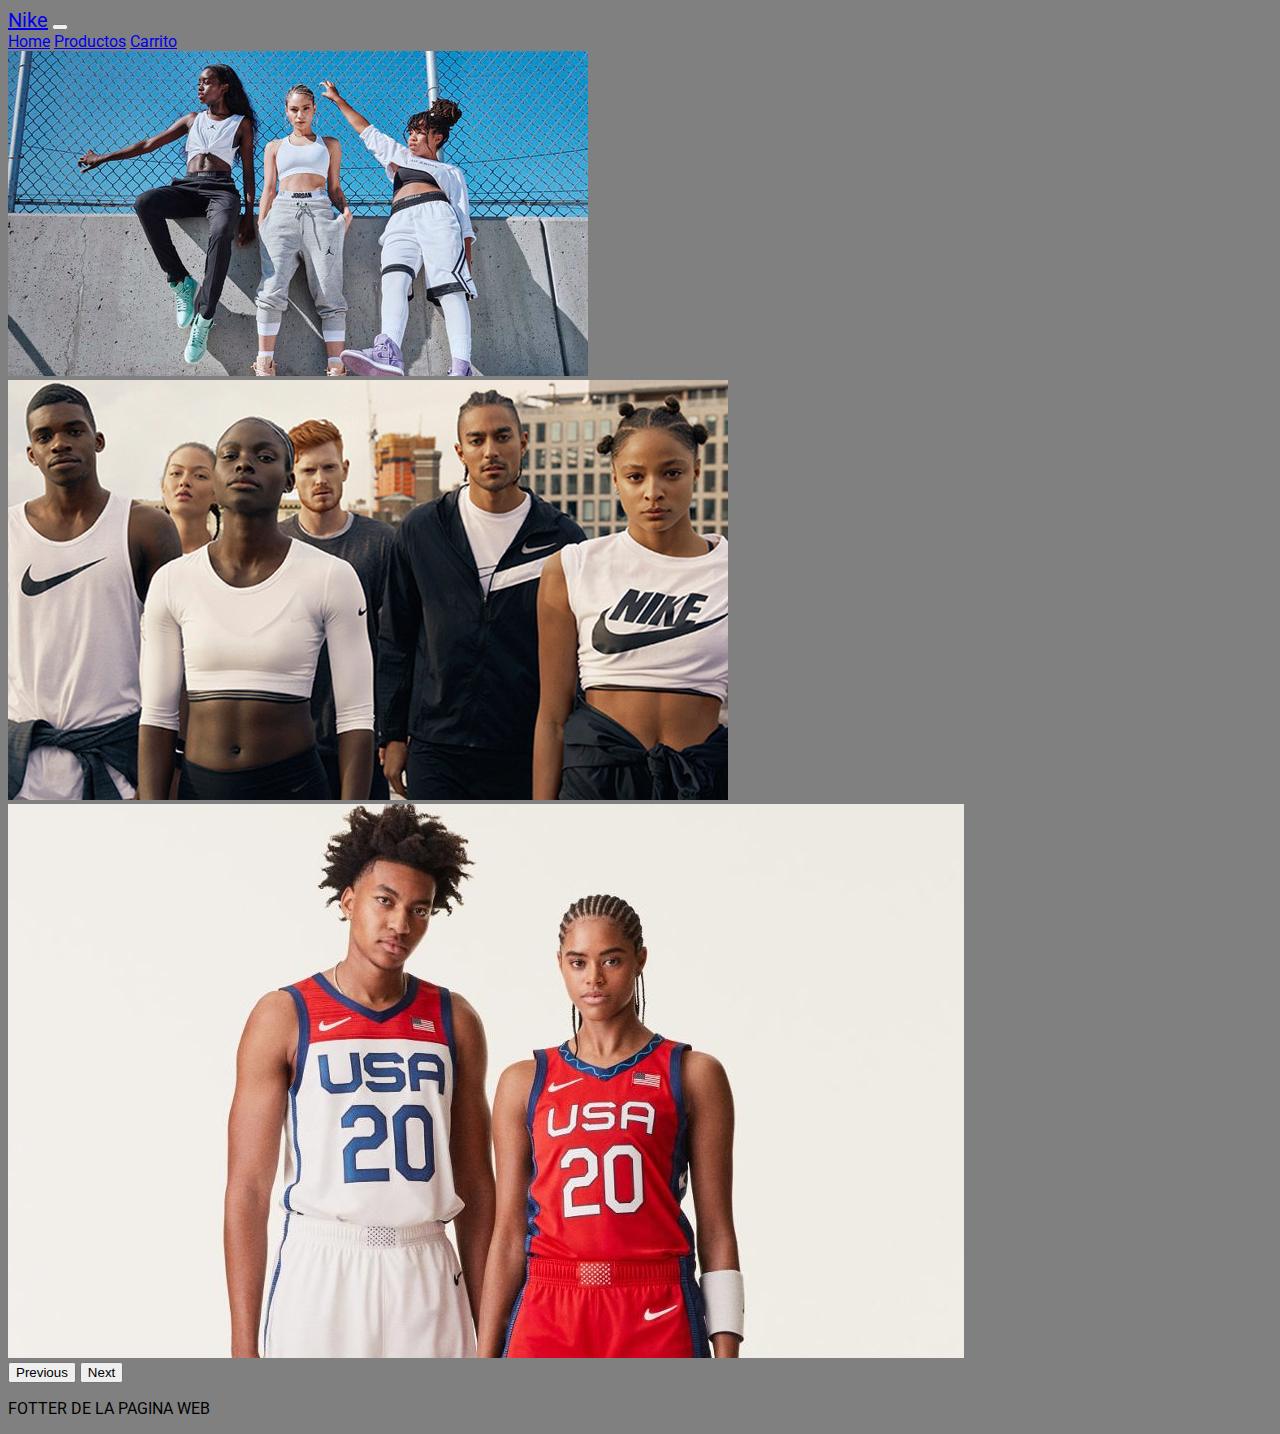
<file: index.html>
<!DOCTYPE html>
<html>
<head>
	<meta charset="utf-8">
	<meta name="viewport" content="width=device-width, initial-scale=1">
	<title>Proyecto final</title>
	 <link href="https://cdn.jsdelivr.net/npm/bootstrap@5.0.2/dist/css/bootstrap.min.css" rel="stylesheet" integrity="sha384-EVSTQN3/azprG1Anm3QDgpJLIm9Nao0Yz1ztcQTwFspd3yD65VohhpuuCOmLASjC" crossorigin="anonymous">
	 <link rel="stylesheet" type="text/css" href="style.css">
</head>
<body>

	<div class="container-fluid bg-dark">
		<div class="container-xl">
			<nav class="navbar navbar-expand-lg navbar-dark bg-dark">
			  <div class="container-fluid">
			    <a class="navbar-brand" href="index.html">Nike</a>
			    <button class="navbar-toggler" type="button" data-bs-toggle="collapse" data-bs-target="#navbarNavAltMarkup" aria-controls="navbarNavAltMarkup" aria-expanded="false" aria-label="Toggle navigation">
			      <span class="navbar-toggler-icon"></span>
			    </button>
			    <div class="collapse navbar-collapse" id="navbarNavAltMarkup">
			      <div class="navbar-nav">
			        <a class="nav-link active" aria-current="page" href="index.html">Home</a>
			        <a class="nav-link" href="productos.html">Productos</a>
			        <a class="nav-link" href="carrito.html">Carrito</a>
			      </div>
			    </div>
			  </div>
			</nav>			
		</div>
	</div>




	<div id="carouselExampleControls" class="carousel slide" data-bs-ride="carousel">
		 <div class="carousel-inner">

		   <div class="carousel-item active">
		     <img src="./assets/ropa1.jpg" class="d-block w-100" alt="slide1">
		   </div>

		   <div class="carousel-item">
		     <img src="./assets/ropa2.jpg" class="d-block w-100" alt="slide2">
		   </div>

		   <div class="carousel-item">
	     	 <img src="./assets/ropa3.jpg" class="d-block w-100" alt="slide3">
		    </div>

		  </div>
		  <button class="carousel-control-prev" type="button" data-bs-target="#carouselExampleControls" data-bs-slide="prev">
		    <span class="carousel-control-prev-icon" aria-hidden="true"></span>
		    <span class="visually-hidden">Previous</span>
		  </button>
		  <button class="carousel-control-next" type="button" data-bs-target="#carouselExampleControls" data-bs-slide="next">
		    <span class="carousel-control-next-icon" aria-hidden="true"></span>
		    <span class="visually-hidden">Next</span>
		  </button>
		</div>









	<div class=" fotter bg-dark p-3 mt-5">
      <p class="text-center m-0 text-muted">FOTTER DE LA PAGINA WEB</p>
    </div> 


        <script src="https://cdn.jsdelivr.net/npm/bootstrap@5.0.2/dist/js/bootstrap.bundle.min.js" integrity="sha384-MrcW6ZMFYlzcLA8Nl+NtUVF0sA7MsXsP1UyJoMp4YLEuNSfAP+JcXn/tWtIaxVXM" crossorigin="anonymous"></script>
</body>
</html>
</file>
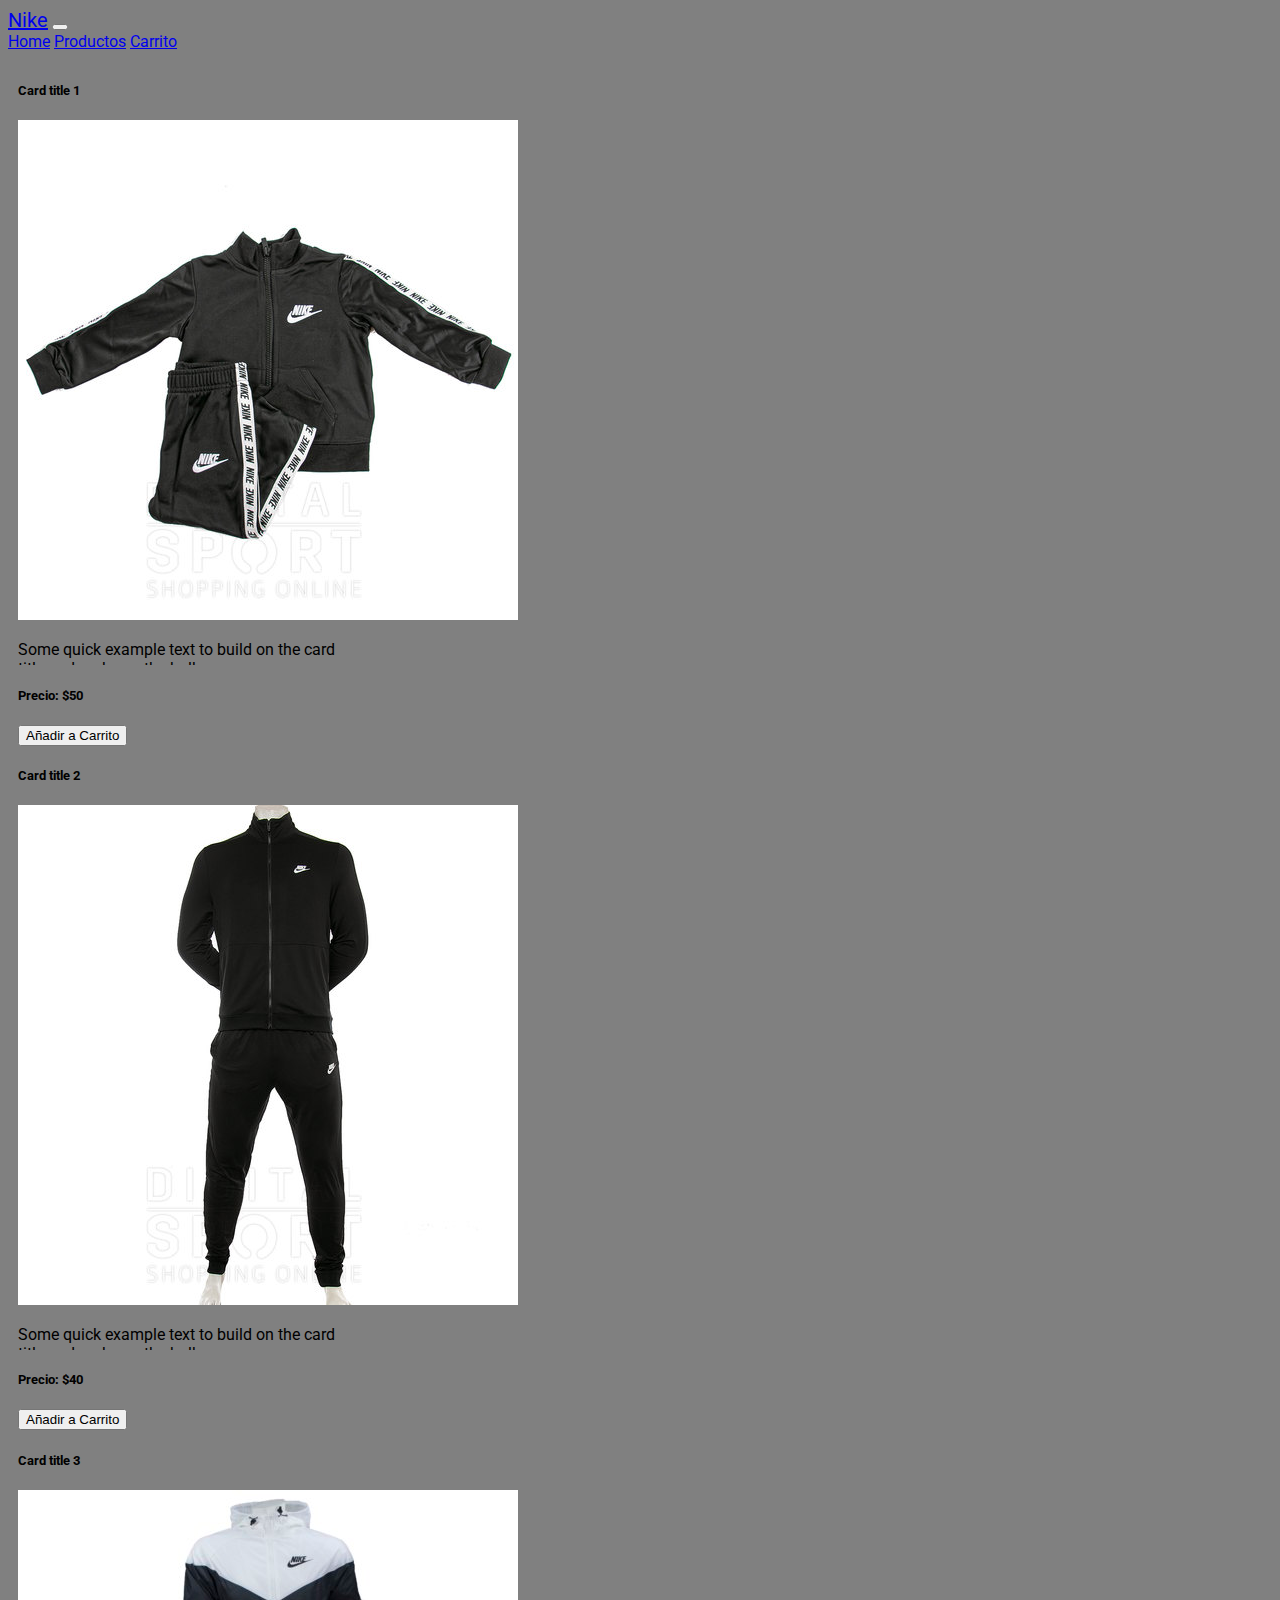
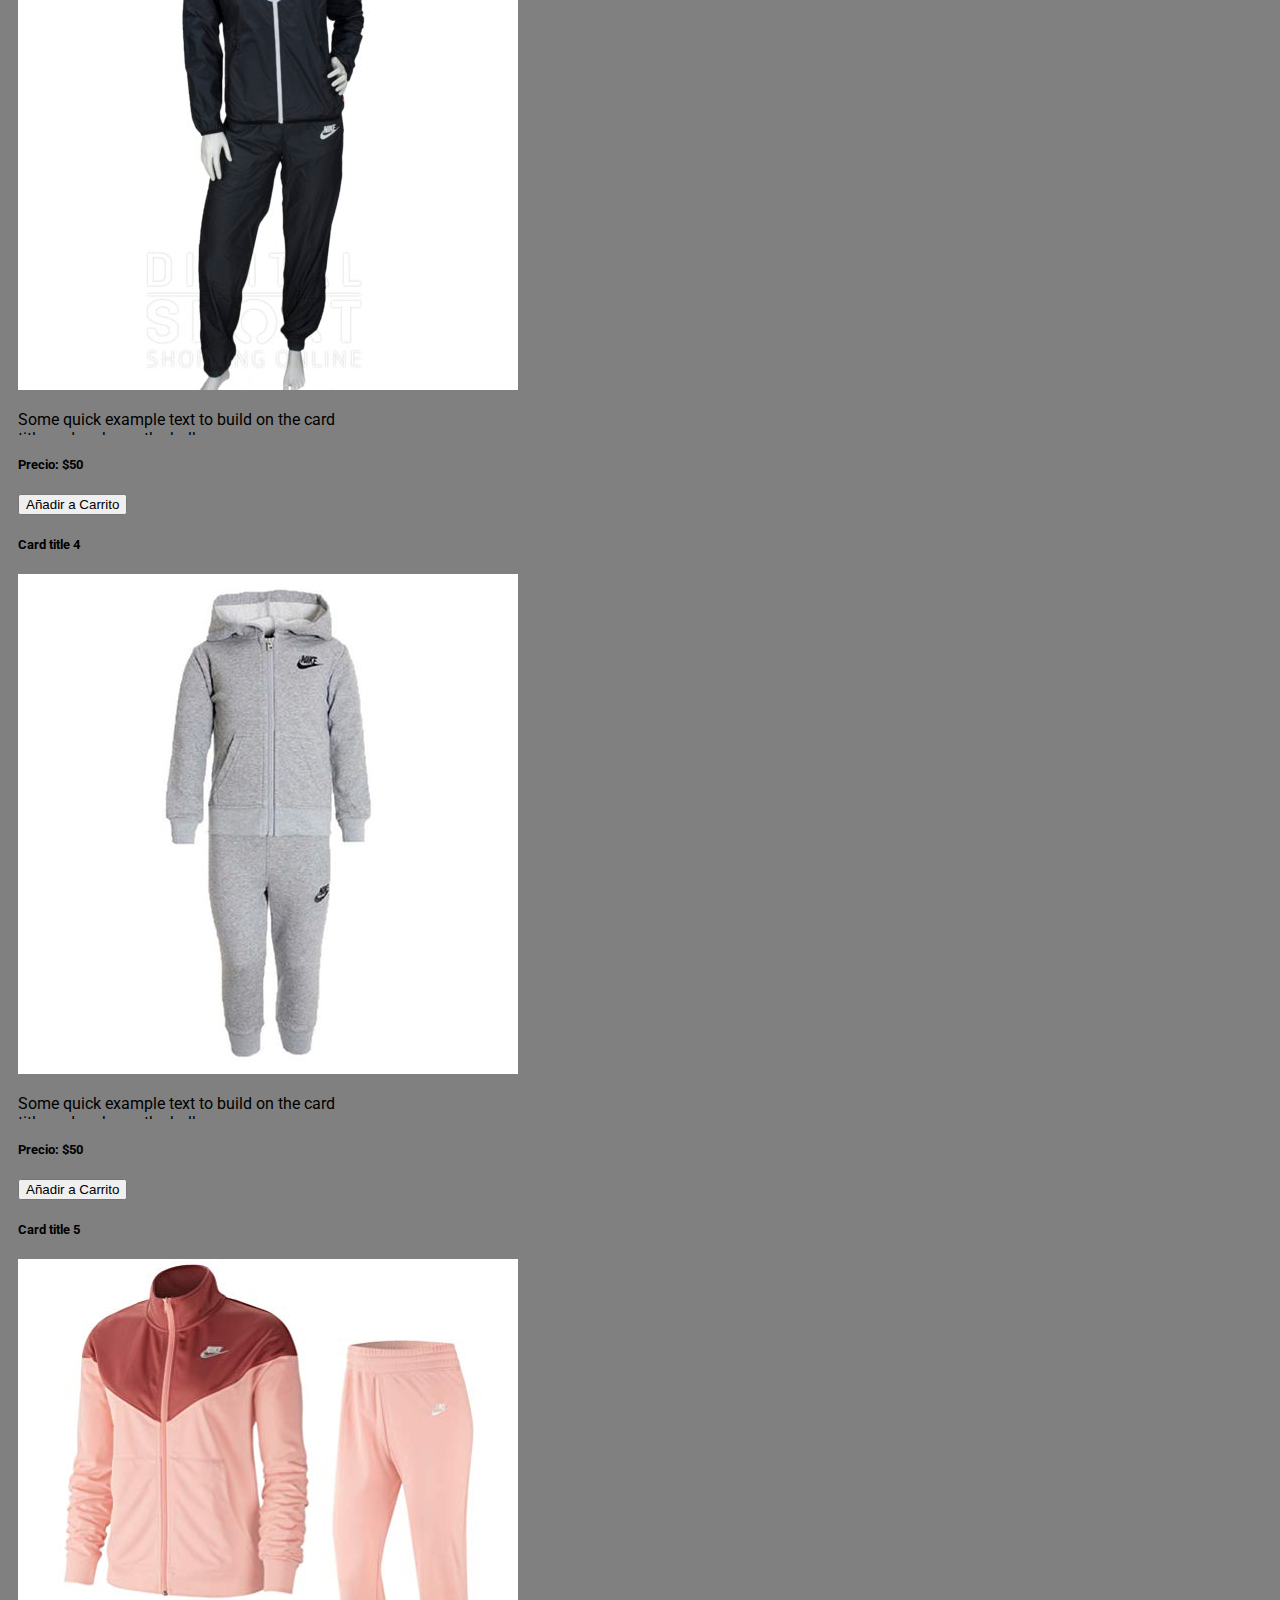
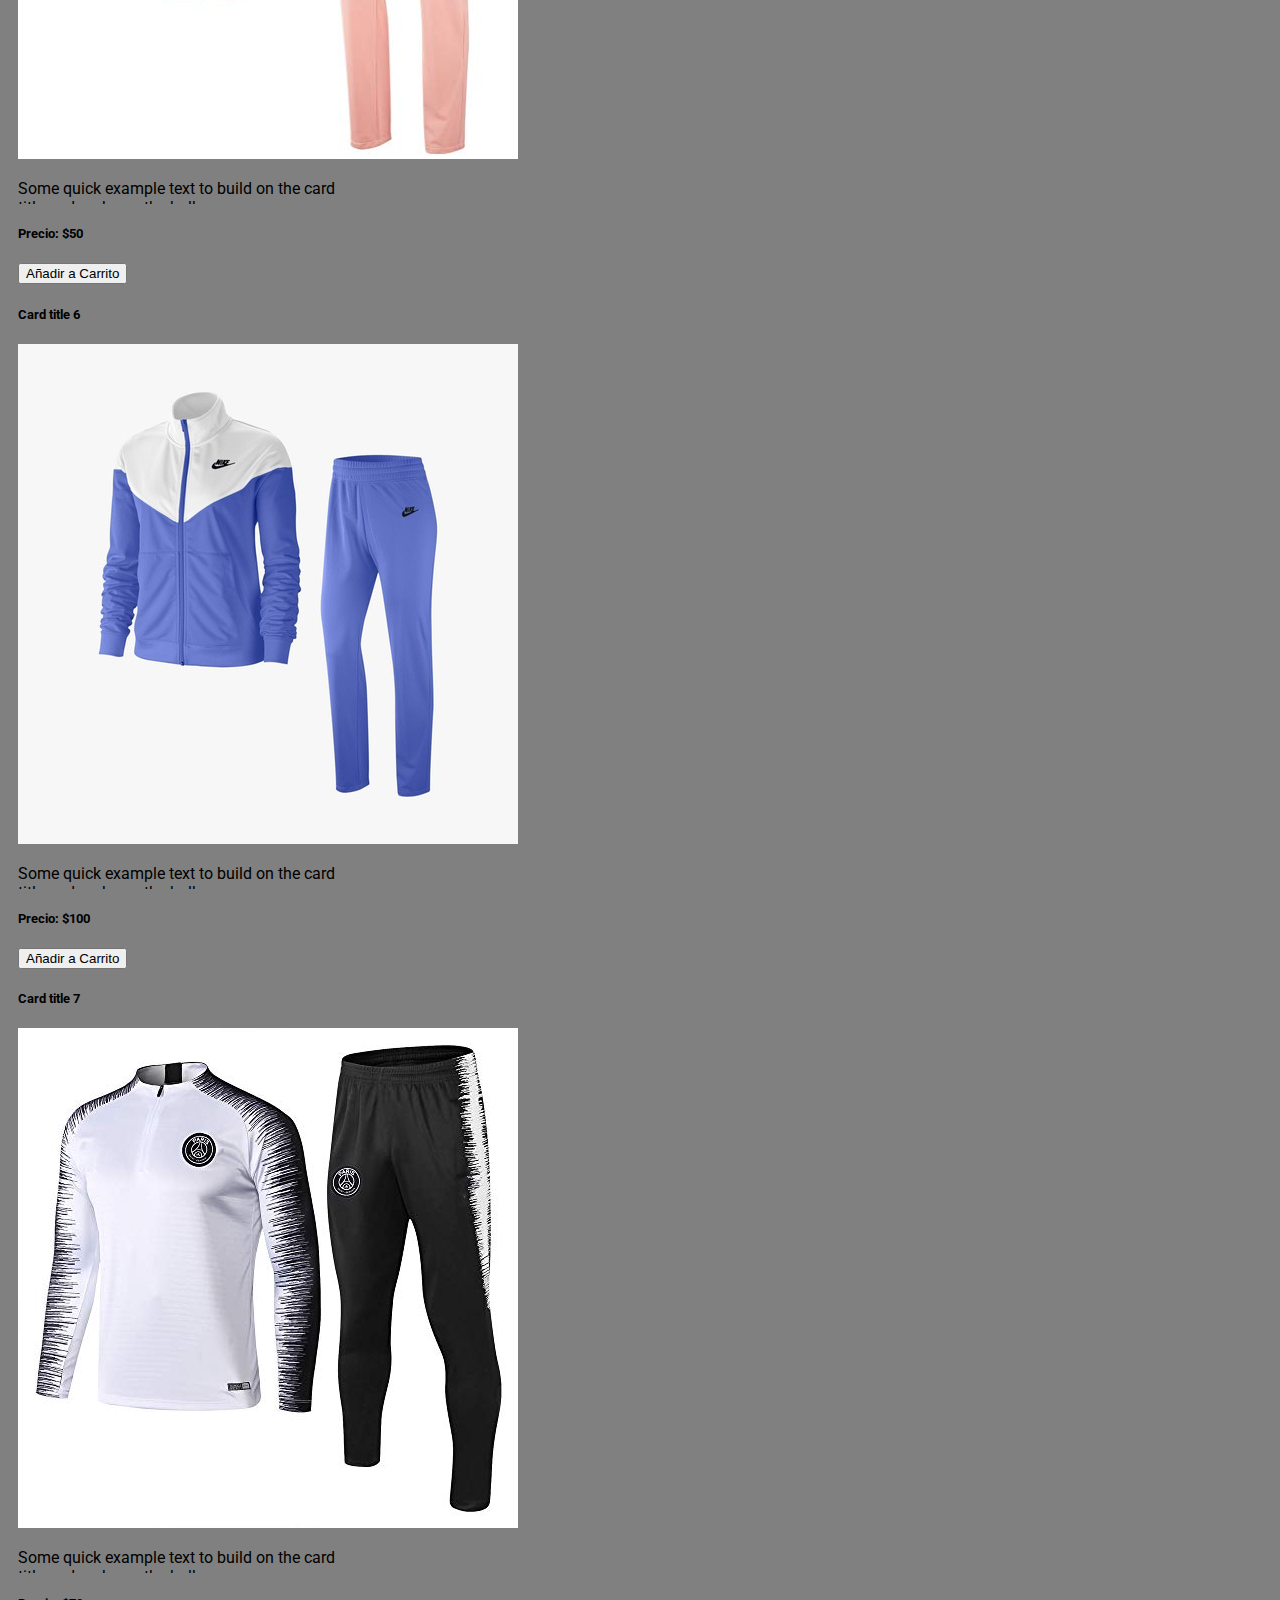
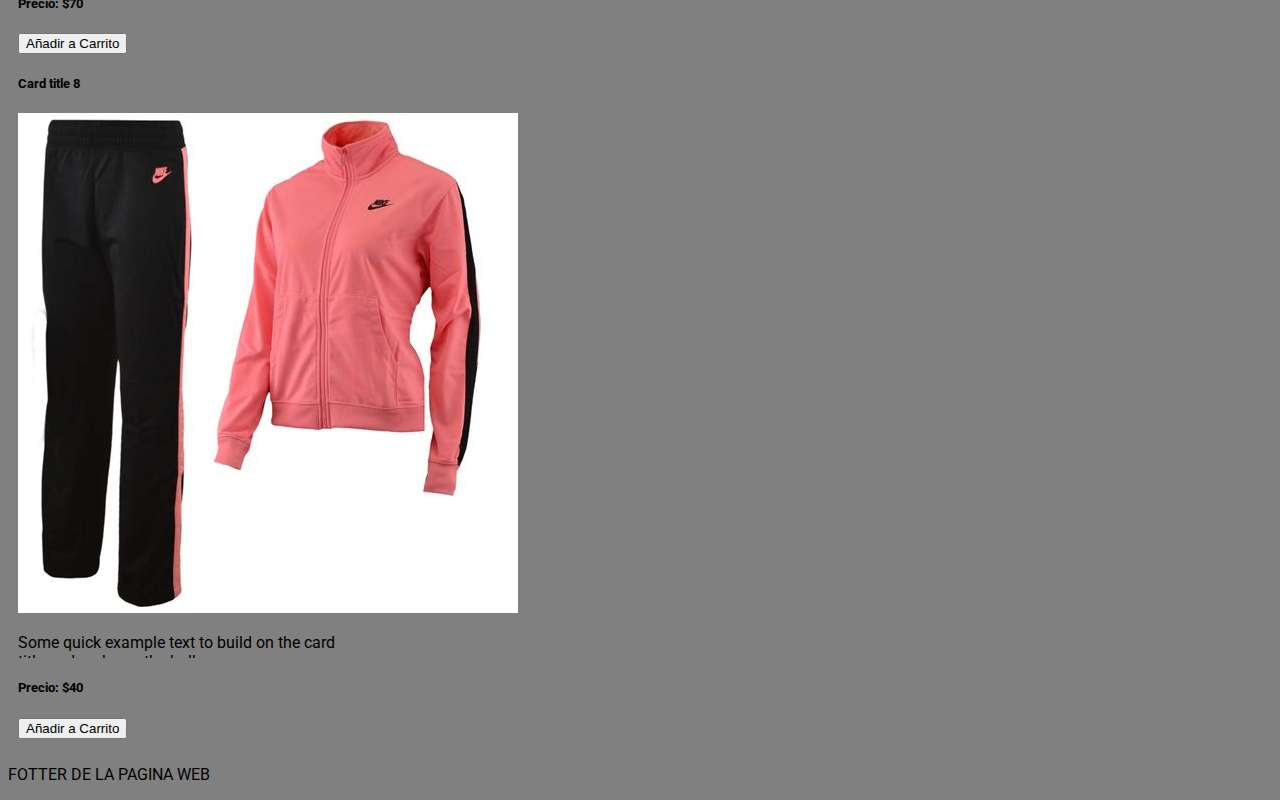
<file: productos.html>
<!DOCTYPE html>
<html>
<head>
	<meta charset="utf-8">
	<meta name="viewport" content="width=device-width, initial-scale=1">
	<title>Productos</title>
	 <link href="https://cdn.jsdelivr.net/npm/bootstrap@5.0.2/dist/css/bootstrap.min.css" rel="stylesheet" integrity="sha384-EVSTQN3/azprG1Anm3QDgpJLIm9Nao0Yz1ztcQTwFspd3yD65VohhpuuCOmLASjC" crossorigin="anonymous">
	 <link rel="stylesheet" type="text/css" href="style.css">
</head>
<body>

	<div class="header container-fluid bg-dark">
		<div class="container-xl">
			<nav class="navbar navbar-expand-lg navbar-dark bg-dark">
			  <div class="container-fluid">
			    <a class="navbar-brand" href="index.html">Nike</a>
			    <button class="navbar-toggler" type="button" data-bs-toggle="collapse" data-bs-target="#navbarNavAltMarkup" aria-controls="navbarNavAltMarkup" aria-expanded="false" aria-label="Toggle navigation">
			      <span class="navbar-toggler-icon"></span>
			    </button>
			    <div class="collapse navbar-collapse" id="navbarNavAltMarkup">
			      <div class="navbar-nav">
			        <a class="nav-link active" aria-current="page" href="index.html">Home</a>
			        <a class="nav-link" href="productos.html">Productos</a>
			        <a class="nav-link" href="carrito.html">Carrito</a>
			      </div>
			    </div>
			  </div>
			</nav>			
		</div>
	</div>


	<div class=" etiquetas row row-cols-sm-1 row row-cols-md-2 row row-cols-lg-3 row row-cols-xl-4 ">
		
		<div class="scale col d-flex justify-content-center-mb-4">
			<div class="card shadow mb-1 bg-dark rounded" style="width: 20rem;">
				<h5 class="card-title pt-2 text-center text-primary">Card title 1</h5>
			  	<img src="./assets/Conjunto1.jpg" class="card-img-top" alt="Conjunto1">
			  	<div class="card-body">
			   		<p class="card-text text-white-50 description">Some quick example text to build on the card title and make up the bulk.</p>
			    	<h5 class="text-primary">Precio: $50</h5>
			     	<div class="d-grid gap-2">
			   		 <button href="#" class="btn btn-primary button">Añadir a Carrito</button> 
			   		</div>
			  </div>
			</div>
		</div>


		<div class="col d-flex justify-content-center-mb-4">
			<div class="card shadow mb-1 bg-dark rounded" style="width: 20rem;">
				<h5 class="card-title pt-2 text-center text-primary">Card title 2</h5>
			  	<img src="./assets/Conjunto2.jpg" class="card-img-top" alt="Conjunto2">
			  	<div class="card-body">
			   		<p class="card-text text-white-50 description">Some quick example text to build on the card title and make up the bulk.</p>
			    	<h5 class="text-primary">Precio: $40</h5>
			     	<div class="d-grid gap-2">
			   		 <button href="#" class="btn btn-primary button">Añadir a Carrito</button> 
			   		</div>
			  </div>
			</div>
		</div>


		<div class="col d-flex justify-content-center-mb-4">
			<div class="card shadow mb-1 bg-dark rounded" style="width: 20rem;">
				<h5 class="card-title pt-2 text-center text-primary">Card title 3</h5>
			  	<img src="./assets/Conjunto3.jpg" class="card-img-top" alt="Conjunto3">
			  	<div class="card-body">
			   		<p class="card-text text-white-50 description">Some quick example text to build on the card title and make up the bulk.</p>
			    	<h5 class="text-primary">Precio: $50</h5>
			     	<div class="d-grid gap-2">
			   		 <button href="#" class="btn btn-primary button">Añadir a Carrito</button> 
			   		</div>
			  </div>
			</div>
		</div>


		<div class="col d-flex justify-content-center-mb-4">
			<div class="card shadow mb-1 bg-dark rounded" style="width: 20rem;">
				<h5 class="card-title pt-2 text-center text-primary">Card title 4</h5>
			  	<img src="./assets/Conjunto4.jpg" class="card-img-top" alt="Conjunto4">
			  	<div class="card-body">
			   		<p class="card-text text-white-50 description">Some quick example text to build on the card title and make up the bulk.</p>
			    	<h5 class="text-primary">Precio: $50</h5>
			     	<div class="d-grid gap-2">
			   		 <button href="#" class="btn btn-primary button">Añadir a Carrito</button> 
			   		</div>
			  </div>
			</div>
		</div>


		<div class="col d-flex justify-content-center-mb-4">
			<div class="card shadow mb-1 bg-dark rounded" style="width: 20rem;">
				<h5 class="card-title pt-2 text-center text-primary">Card title 5</h5>
			  	<img src="./assets/Conjunto5.jpg" class="card-img-top" alt="Conjunto5">
			  	<div class="card-body">
			   		<p class="card-text text-white-50 description">Some quick example text to build on the card title and make up the bulk.</p>
			    	<h5 class="text-primary">Precio: $50</h5>
			     	<div class="d-grid gap-2">
			   		 <button href="#" class="btn btn-primary button">Añadir a Carrito</button> 
			   		</div>
			  </div>
			</div>
		</div>


		<div class="col d-flex justify-content-center-mb-4">
			<div class="card shadow mb-1 bg-dark rounded" style="width: 20rem;">
				<h5 class="card-title pt-2 text-center text-primary">Card title 6</h5>
			  	<img src="./assets/Conjunto6.jpg" class="card-img-top" alt="Conjunto6">
			  	<div class="card-body">
			   		<p class="card-text text-white-50 description">Some quick example text to build on the card title and make up the bulk.</p>
			    	<h5 class="text-primary">Precio: $100</h5>
			     	<div class="d-grid gap-2">
			   		 <button href="#" class="btn btn-primary button">Añadir a Carrito</button> 
			   		</div>
			  </div>
			</div>
		</div>


		<div class="col d-flex justify-content-center-mb-4">
			<div class="card shadow mb-1 bg-dark rounded" style="width: 20rem;">
				<h5 class="card-title pt-2 text-center text-primary">Card title 7</h5>
			  	<img src="./assets/Conjunto7.jpg" class="card-img-top" alt="Conjunto7">
			  	<div class="card-body">
			   		<p class="card-text text-white-50 description">Some quick example text to build on the card title and make up the bulk.</p>
			    	<h5 class="text-primary">Precio: $70</h5>
			     	<div class="d-grid gap-2">
			   		 <button href="#" class="btn btn-primary button">Añadir a Carrito</button> 
			   		</div>
			  </div>
			</div>
		</div>


		<div class="col d-flex justify-content-center-mb-4">
			<div class="card shadow mb-1 bg-dark rounded" style="width: 20rem;">
				<h5 class="card-title pt-2 text-center text-primary">Card title 8</h5>
			  	<img src="./assets/Conjunto8.jpg" class="card-img-top" alt="Conjunto8">
			  	<div class="card-body">
			   		<p class="card-text text-white-50 description">Some quick example text to build on the card title and make up the bulk.</p>
			    	<h5 class="text-primary">Precio: $40</h5>
			     	<div class="d-grid gap-2">
			   		 <button href="#" class="btn btn-primary button">Añadir a Carrito</button> 
			   		</div>
			  </div>
			</div>
		</div>

	</div>






	<div class=" fotter bg-dark p-3 mt-5">
      <p class="text-center m-0 text-muted">FOTTER DE LA PAGINA WEB</p>
    </div> 


        <script src="https://cdn.jsdelivr.net/npm/bootstrap@5.0.2/dist/js/bootstrap.bundle.min.js" integrity="sha384-MrcW6ZMFYlzcLA8Nl+NtUVF0sA7MsXsP1UyJoMp4YLEuNSfAP+JcXn/tWtIaxVXM" crossorigin="anonymous"></script>
</body>
</html>
</file>
<file: style.css>
@import url('https://fonts.googleapis.com/css2?family=Roboto:wght@300&display=swap');
body{
	background-color: grey;
	font-family: 'Roboto', sans-serif;
}

.description{
	height: 25px;
	overflow: hidden;
	transition: height .3s ease-in .3s;
}

.description:hover{
	height: 80px;
}


.etiquetas{
	padding: 10px;
}


.navbar-brand{
	font-size: 20px;
}


@media all and (max-width: 769px){

.etiquetas{
	padding: 20px;
	width: 300px;
	margin: 0 auto;
	margin-top: 20px;
}

}
</file>
